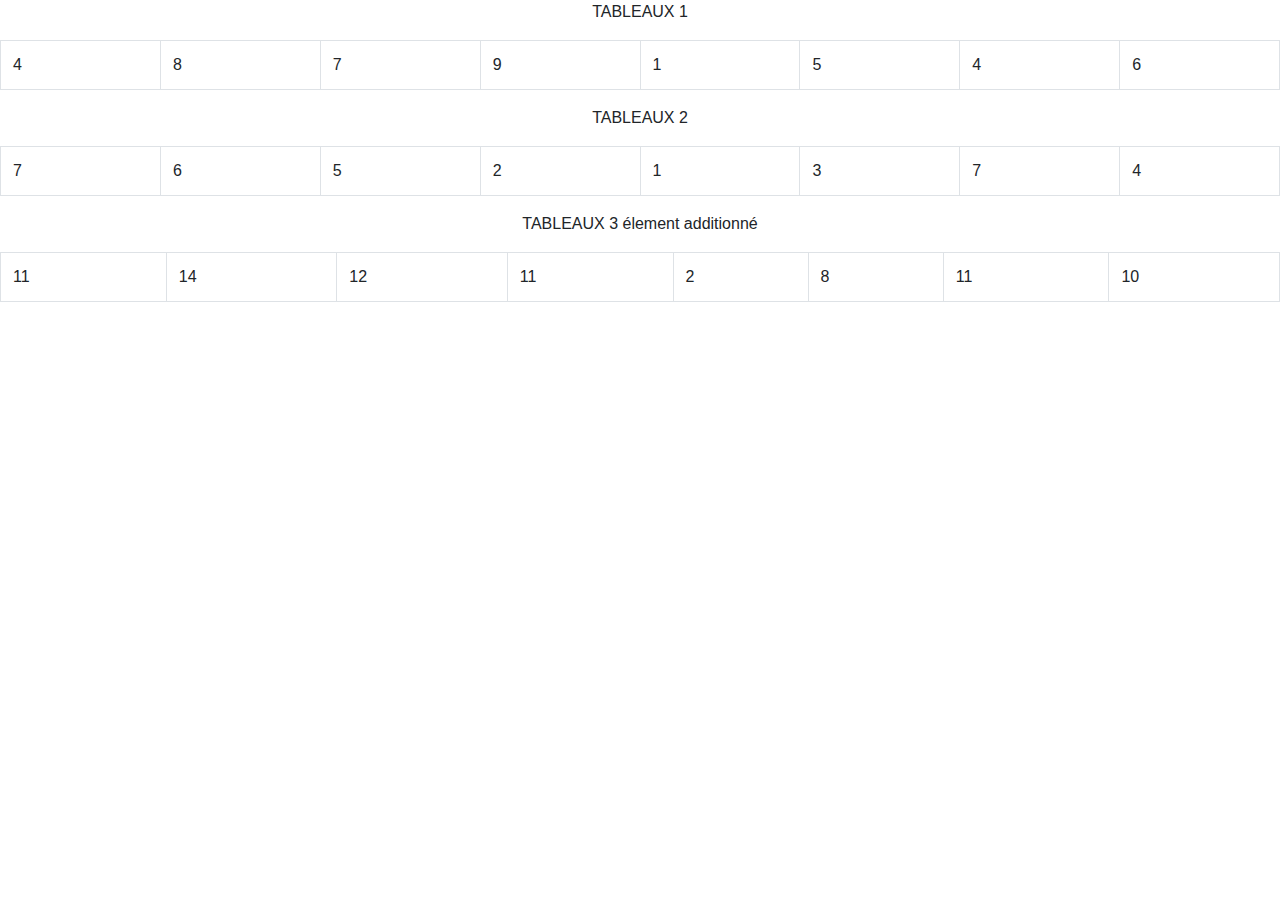
<file: Array Ad Element/index.html>
<!DOCTYPE html>
<html lang="en">

<head>
    <meta charset="UTF-8">
    <meta name="viewport" content="width=device-width, 
    initial-scale=1.0">


    <link rel="stylesheet" href="https://stackpath.bootstrapcdn.com/bootstrap/4.5.2/css/bootstrap.min.css"
        integrity="sha384-JcKb8q3iqJ61gNV9KGb8thSsNjpSL0n8PARn9HuZOnIxN0hoP+VmmDGMN5t9UJ0Z" crossorigin="anonymous">



    <script src="https://code.jquery.com/jquery-3.5.1.slim.min.js"
        integrity="sha384-DfXdz2htPH0lsSSs5nCTpuj/zy4C+OGpamoFVy38MVBnE+IbbVYUew+OrCXaRkfj"
        crossorigin="anonymous"></script>
    <script src="https://cdn.jsdelivr.net/npm/popper.js@1.16.1/dist/umd/popper.min.js"
        integrity="sha384-9/reFTGAW83EW2RDu2S0VKaIzap3H66lZH81PoYlFhbGU+6BZp6G7niu735Sk7lN"
        crossorigin="anonymous"></script>
    <script src="https://stackpath.bootstrapcdn.com/bootstrap/4.5.2/js/bootstrap.min.js"
        integrity="sha384-B4gt1jrGC7Jh4AgTPSdUtOBvfO8shuf57BaghqFfPlYxofvL8/KUEfYiJOMMV+rV"
        crossorigin="anonymous"></script>
    <title>TABLEAUX ADDITION</title>
</head>
<body>
    <p class="text-center">TABLEAUX 1 </p>
    <table class="table table-bordered">
        <tbody id="T1">
        </tbody>
    </table>
    <p class="text-center">TABLEAUX 2 </p>
    <table class="table table-bordered">
        <tbody id="T2">
        </tbody>
    </table>
    <p class="text-center" >TABLEAUX 3 élement additionné</p>
    <table class="table table-bordered">
        <tbody id="T3">
        </tbody>
    </table>
</body>
<script src="java.js"></script>
</html>
</file>
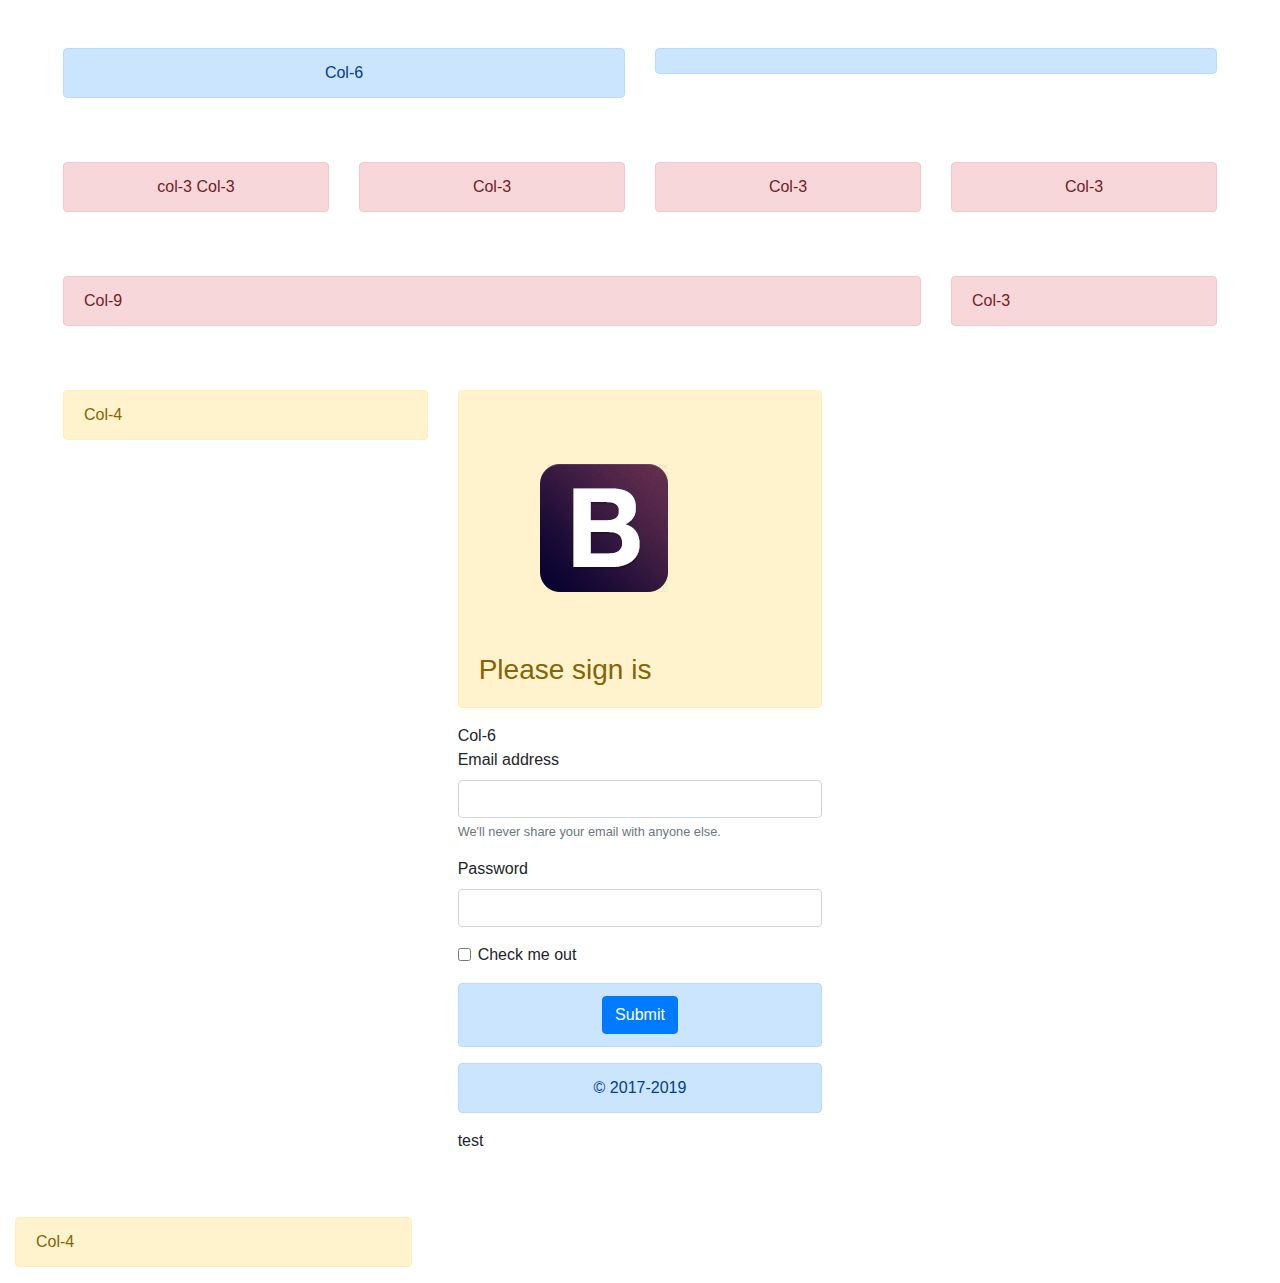
<file: BOOSTRAP-1 Premier pas/index.html>
<!DOCTYPE html>
<html lang="en">
<head>
    <meta charset="UTF-8">
    <meta name="viewport" content="width=device-width, initial-scale=1.0">
    <title>Document</title>


<!-- CSS only -->
<link rel="stylesheet" href="https://stackpath.bootstrapcdn.com/bootstrap/4.5.2/css/bootstrap.min.css" integrity="sha384-JcKb8q3iqJ61gNV9KGb8thSsNjpSL0n8PARn9HuZOnIxN0hoP+VmmDGMN5t9UJ0Z" crossorigin="anonymous">

<!-- JS, Popper.js, and jQuery -->
<script src="https://code.jquery.com/jquery-3.5.1.slim.min.js" integrity="sha384-DfXdz2htPH0lsSSs5nCTpuj/zy4C+OGpamoFVy38MVBnE+IbbVYUew+OrCXaRkfj" crossorigin="anonymous"></script>
<script src="https://cdn.jsdelivr.net/npm/popper.js@1.16.1/dist/umd/popper.min.js" integrity="sha384-9/reFTGAW83EW2RDu2S0VKaIzap3H66lZH81PoYlFhbGU+6BZp6G7niu735Sk7lN" crossorigin="anonymous"></script>
<script src="https://stackpath.bootstrapcdn.com/bootstrap/4.5.2/js/bootstrap.min.js" integrity="sha384-B4gt1jrGC7Jh4AgTPSdUtOBvfO8shuf57BaghqFfPlYxofvL8/KUEfYiJOMMV+rV" crossorigin="anonymous"></script>




</head>
 

<body class="body">

<div class="contour">

 <!-- Début Ligne 1-->
 <div class="row m-5">
    <div class="col-6">     
        
        <div class="alert alert-primary  text-center" role="alert">
            Col-6 
        </div>
    </div>
    
    <div class="col-6">
        <div class="alert alert-primary  text-center" role="alert">   

            
        </div>
    </div>
</div>
<!-- Fin Ligne 1-->




<!-- Début Ligne 2-->

<div class="row m-5">
    <div class="col-3">
        <div class="alert alert-danger text-center" role="alert">
            col-3
        Col-3
            
        </div>   
    </div>


    <div class="col-3">
        <div class="alert alert-danger text-center" role="alert">
            Col-3
  </div>
    </div>


    <div class="col-3">
        <div class="alert alert-danger text-center" role="alert">
            Col-3
        </div>
    </div>
    <div class="col-3">
        <div class="alert alert-danger text-center" role="alert">
            Col-3
        </div>
    </div>
</div>
<!-- Fin Ligne 2-->

<!-- Début Ligne 3-->

<div class="row m-5">
    <div class="col-9">
        <div class="alert alert-danger" role="alert">
            Col-9
        </div>
    </div>
    <div class="col-3">
        <div class="alert alert-danger" role="alert">
            Col-3
        </div>
    </div>

</div>
<!-- Fin Ligne 3-->

<!-- Début Ligne 4-->

<div class="row m-5">
    <div class="col-4">
        <div class="alert alert-warning " role="alert">
            Col-4
        </div>
    </div>
    <div class="col-4">
        <div class="alert alert-warning " role="alert">
            
            <img src="image/bootstrap-logo[2].png" alt="" srcset="">

            <h3>Please sign is</div>


            Col-6   <form> 
                <div class="form-group">
                  <label for="exampleInputEmail1">Email address</label>
                  <input type="email" class="form-control" id="exampleInputEmail1" aria-describedby="emailHelp">
                  <small id="emailHelp" class="form-text text-muted">We'll never share your email with anyone else.</small>
                </div>
                <div class="form-group">
                  <label for="exampleInputPassword1">Password</label>
                  <input type="password" class="form-control" id="exampleInputPassword1">
                </div>
                <div class="form-group form-check">
                  <input type="checkbox" class="form-check-input" id="exampleCheck1">
                  <label class="form-check-label" for="exampleCheck1">Check me out</label>
                </div>
             <div  class="alert alert-primary  text-center" role="alert">   <button type="submit" class="btn btn-primary">Submit</button>
            </div>

                <p class="alert alert-primary  text-center" role="alert">  © 2017-2019</p>
            </form>










            <p>test</p>   
 </div>
    </div>
    <div class="col-4">
        <div class="alert alert-warning " role="alert">
            Col-4
 </div>
    </div>
</div>
<!-- Fin Ligne 4-->








    
</body>
</html>
</file>
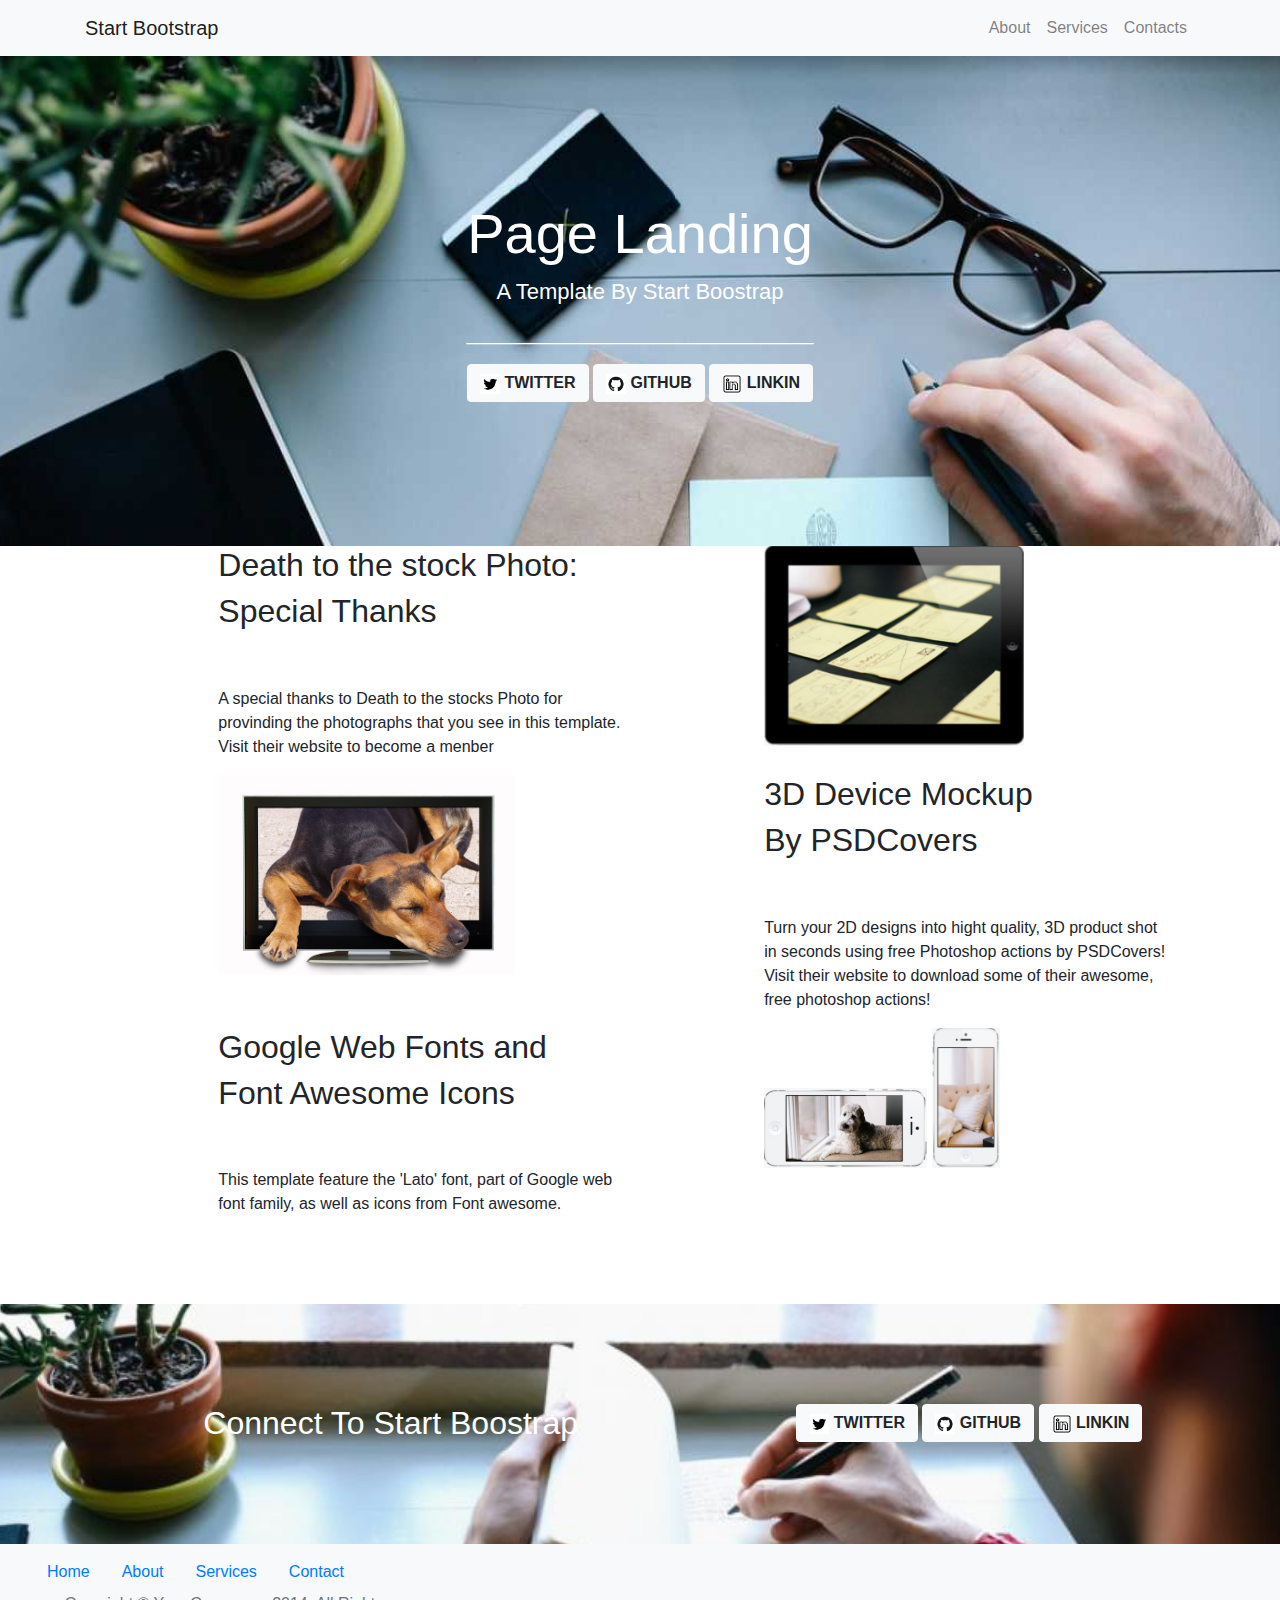
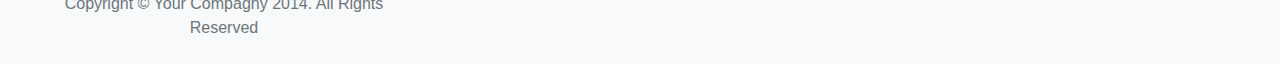
<file: BOOSTRAP-2 Reproduire une maquette/index.html>
<!DOCTYPE html>
<html lang="en">

<head>
    <meta charset="UTF-8">
    <meta name="viewport" content="width=device-width, initial-scale=1.0">
    <title>Document</title>
    <link rel="stylesheet" href="style.css">

    <!-- CSS only -->
    <link rel="stylesheet" href="https://stackpath.bootstrapcdn.com/bootstrap/4.5.2/css/bootstrap.min.css"
        integrity="sha384-JcKb8q3iqJ61gNV9KGb8thSsNjpSL0n8PARn9HuZOnIxN0hoP+VmmDGMN5t9UJ0Z" crossorigin="anonymous">

    <!-- JS, Popper.js, and jQuery -->
    <script src="https://code.jquery.com/jquery-3.5.1.slim.min.js"
        integrity="sha384-DfXdz2htPH0lsSSs5nCTpuj/zy4C+OGpamoFVy38MVBnE+IbbVYUew+OrCXaRkfj"
        crossorigin="anonymous"></script>
    <script src="https://cdn.jsdelivr.net/npm/popper.js@1.16.1/dist/umd/popper.min.js"
        integrity="sha384-9/reFTGAW83EW2RDu2S0VKaIzap3H66lZH81PoYlFhbGU+6BZp6G7niu735Sk7lN"
        crossorigin="anonymous"></script>
    <script src="https://stackpath.bootstrapcdn.com/bootstrap/4.5.2/js/bootstrap.min.js"
        integrity="sha384-B4gt1jrGC7Jh4AgTPSdUtOBvfO8shuf57BaghqFfPlYxofvL8/KUEfYiJOMMV+rV"
        crossorigin="anonymous"></script>

</head>

<body>


    <nav class="navbar navbar-expand-lg navbar-light bg-light shadow fix-top">
        <div class="container">
            <a class="navbar-brand" href="#">Start Bootstrap</a>
            <button class="navbar-toggler" type="button" data-toggle="collapse" data-target="#navbarResponsive"
                aria-controls="navbarResponsive" aria-expanded="false" aria-label="Toggle navigation">
                <span class="navbar-toggler-icon"></span>
            </button>
            <div class="collapse navbar-collapse" id="navbarResponsive">
                <ul class="navbar-nav ml-auto">
                    <li class="nav-item active">

                    </li>
                    <li class="nav-item">
                        <a class="nav-link" href="#">About</a>
                    </li>
                    <li class="nav-item">
                        <a class="nav-link" href="#">Services</a>
                    </li>
                    <li class="nav-item">
                        <a class="nav-link" href="#">Contacts</a>
                    </li>

                </ul>
            </div>
        </div>
    </nav>

    <div class="row " id="image1">
        <div class="jumbotron col-7 bg-transparent text-white text-center mx-auto">
            <div id="position">
                <h1 class=" display-4 "> <strong> Page Landing </strong>
                </h1>
                <p id="txtB">A Template By Start Boostrap <span>
                        <p>_______________________________________</p>
                    </span></p>

                <div class="span4 text-center">
                </div>

                <div>
                    <button type="button" class="btn btn-light">
                        <img src="img/téléchargement.png" height="20px" alt="twitter" class="icon">
                        <strong>TWITTER</strong>
                    </button>

                    <button type="button" class="btn btn-light">
                        <img src="img/GitHub-Mark.png" height="20px" alt="twitter" class="icon">
                        <strong>GITHUB</strong>
                    </button>

                    <button type="button" class="btn btn-light">
                        <img src="img/IN.png" height="20px" alt="twitter" class="icon">
                        <strong>LINKIN</strong>
                    </button>
                </div>
            </div>
        </div>
    </div>

    <div class=" row  ">
        <div class="offset-2 col-4">
            <span>
                <h2>Death to the stock Photo:</h2>
                <h2>Special Thanks</h2><br><br>
                <p>A special thanks to Death to the stocks Photo for
                    provinding the photographs that you see in this template. Visit their website to become a menber
                </p>

            </span>
        </div>

        <div class="col-1"></div>

        <div class=" col-4">

            <img src="img/tablette feuille.png" height="200px">
        </div>
    </div>

    <div class=" row  ">
        <div class="offset-2 col-4">
            <img src="img/chien-tv.jpg" height="200px">

        </div>
        <div class="col-1"></div>
        <div class=" col-4">
            <h2>3D Device Mockup</h2>
            <h2>By PSDCovers</h2><br><br>

            <p>
                Turn your 2D designs into hight quality, 3D product shot in
                seconds using free Photoshop actions by PSDCovers! Visit
                their website to download some of their awesome, free
                photoshop actions!
            </p>

        </div>
    </div>

    <div class=" row  ">
        <div class="offset-2 col-4">
            <span>
                <h2>Google Web Fonts and</h2>
                <h2>Font Awesome Icons</h2><br><br>

                <p>This template feature the 'Lato' font, part of
                    Google web font family, as well as icons from Font awesome.
                </p><br><br><br>

            </span>
        </div>

        <div class="col-1"></div>




        <div class=" col-4">
            <img src="img/Gsm Chien Couché.png" height="80px" class="align-bottom">
            <img src="img/gsm debout.png" height="140px">

        </div>
    </div>
    </div>


    <div class="row " id="image2">
        <div class="col-2"></div>

        <div>
            <h2 id="txt">Connect To Start Boostrap
            </h2>
        </div>

        <div class="col-2"></div>



        <div id="badge">

            <button type="button" class="btn btn-light">
                <img src="img/téléchargement.png" height="20px" alt="" class="icon">
                <strong>TWITTER</strong>
            </button>

            <button type="button" class="btn btn-light">
                <img src="img/GitHub-Mark.png" height="20px" alt="" class="icon">
                <strong>GITHUB</strong>
            </button>

            <button type="button" class="btn btn-light">
                <img src="img/IN.png" height="20px" alt="" class="icon">
                <strong>LINKIN</strong>
            </button>
        </div>
    </div>


    <nav class="navbar navbar-expand-lg navbar-light bg-light      bottom">

        <div class="col-4">
            <ul class="nav">
                <li class="nav-item">
                    <a href="#" class="nav-link">Home</a>
                </li>
                <li class="nav-item">
                    <a href="#" class="nav-link">About</a>
                </li>
                <li class="nav-item">
                    <a href="#" class="nav-link">Services</a>
                </li>
                <li class="nav-item">
                    <a href="#" class="nav-link">Contact</a>
                </li>
            </ul>
            <p class="text-muted text-center">Copyright © Your Compagny 2014. All Rights Reserved</p>
        </div>

    </nav>


</body>

</html>
</file>
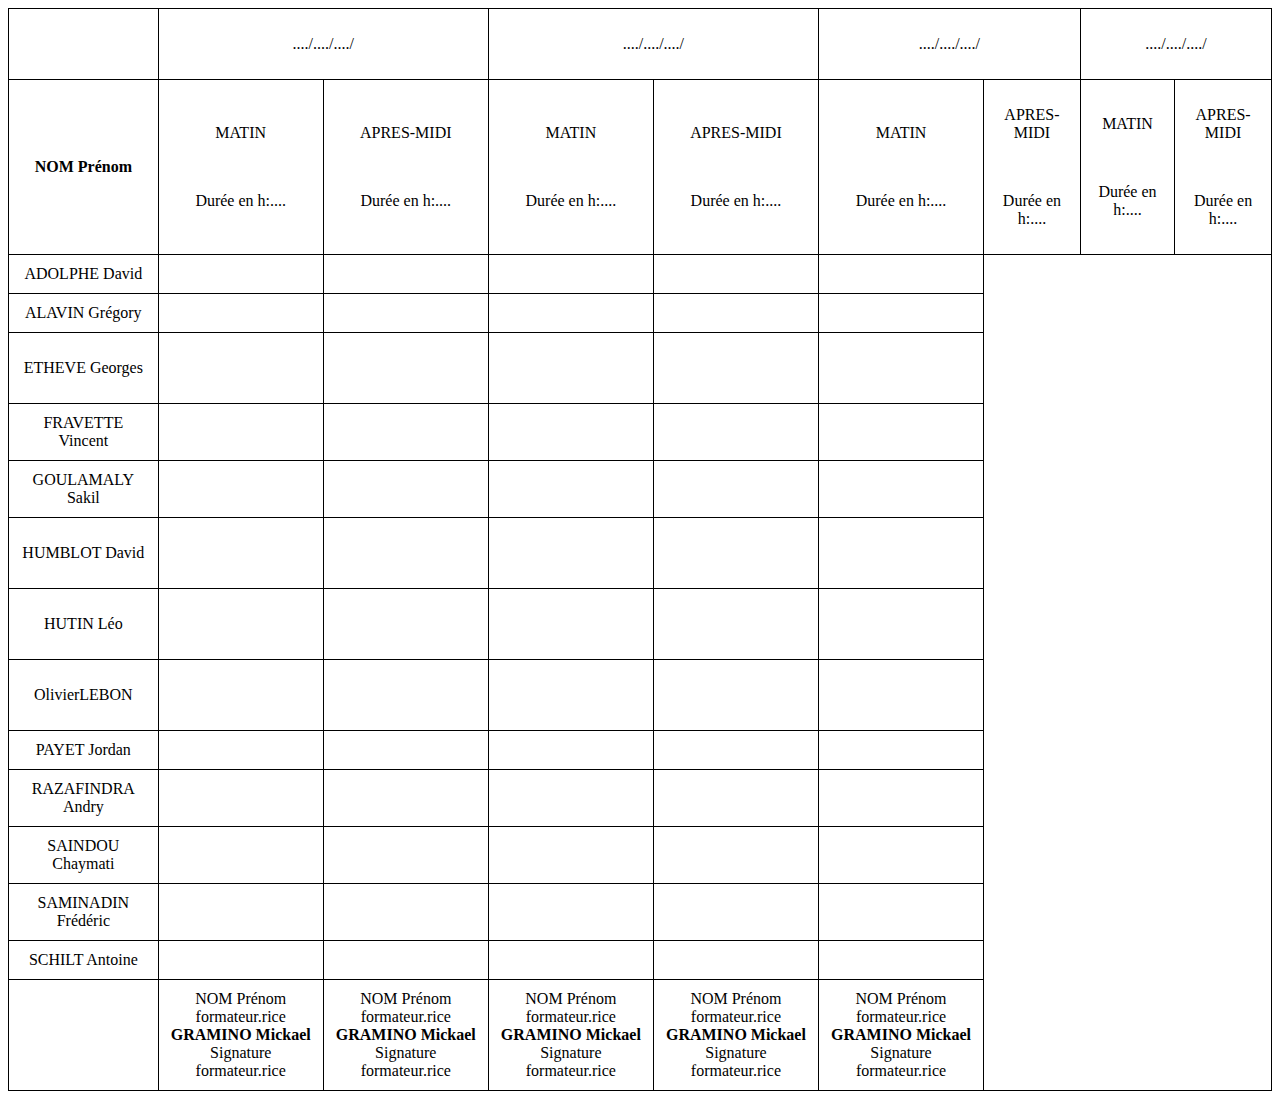
<file: HTML-CSS Feuille d'émargement/index.html>
<!DOCTYPE html>
<html lang="en">
<head>
    <meta charset="UTF-8">
    <meta name="viewport" content="width=device-width, initial-scale=1.0">
    <title>Document</title>

    <style>
        table, th, td {
        padding: 10px;
        border: 1px solid black;
        border-collapse: collapse;
        text-align: center
        }
      </style>


      
</head>
<body>   <!-- > Début du tableau</:-->

    <table>


        <tr> <!--Premiere ligne tableau-->
            <td id="cel1"></td>   </td>
            <td colspan="2">  <p>  ..../..../..../</p>   </p> </td>
            <td colspan="2">  <p>  ..../..../..../</p>   </p> </td>
            <td colspan="2">  <p>  ..../..../..../</p>   </p> </td>
            <td colspan="2">  <p>  ..../..../..../</p>   </p> </td>

        </tr>
        <tr> <!--Seconde ligne et collone scindé en deux-->
            <td>  <p> <strong>NOM  Prénom</strong>     </p></td>
            <td>  <p> MATIN </p> <br/> <p>Durée en h:.... </p></td> 
            <td>  <p> APRES-MIDI </p> <br/> <p>Durée en h:.... </p></td>
            <td>  <p> MATIN </p> <br/> <p>Durée en h:.... </p></td>
            <td>  <p> APRES-MIDI </p> <br/> <p>Durée en h:.... </p></td>
            <td>  <p> MATIN </p> <br/> <p>Durée en h:.... </p></td>
            <td>  <p> APRES-MIDI </p> <br/> <p>Durée en h:.... </p></td>
            <td>  <p> MATIN </p> <br/> <p>Durée en h:.... </p></td>
            <td>  <p> APRES-MIDI </p> <br/> <p>Durée en h:.... </p></td>
            
         <tr> 
                    <td>ADOLPHE David</td>
                    <td></td>
                    <td></td>
                    <td></td>
                    <td></td>
                    <td></td>
                    
            </tr>


        <tr>  
                <td>ALAVIN Grégory</td>
                    <td></td>
                    <td></td>
                    <td></td>
                    <td></td>
                    <td></td>
                 
         <tr>  
                <td> <p>ETHEVE Georges</p</td>
                    <td></td>
                    <td></td>
                    <td></td>
                    <td></td>
                    <td></td>
                 </tr>

         <tr> 
                    <td>FRAVETTE Vincent</td>
                    <td></td>
                    <td></td>
                    <td></td>
                    <td></td>
                    <td></td>
                    
        </tr>


            <tr>  
                <td>GOULAMALY Sakil</td>
                    <td></td>
                    <td></td>
                    <td></td>
                    <td></td>
                    <td></td>
                 
            <tr>  
                <td> <p>HUMBLOT David</p</td>
                    <td></td>
                    <td></td>
                    <td></td>
                    <td></td>
                    <td></td>
                 </tr>

                 <tr>  
                    <td> <p>HUTIN Léo</p</td>
                        <td></td>
                        <td></td>
                        <td></td>
                        <td></td>
                        <td></td>
                     </tr>     
     
                <tr>  
                <td> <p>OlivierLEBON</p</td>
                         <td></td>
                         <td></td>
                         <td></td>
                         <td></td>
                         <td></td>
                     </tr>

                <tr>  
                    
                        <td>PAYET Jordan</td>
                         <td></td>
                         <td></td>
                         <td></td>
                        <td></td>
                        <td> </td>
                 </tr>  

                 <tr>  
                    <td> RAZAFINDRA Andry</td>
                        <td></td>
                         <td></td>
                         <td></td>
                         <td></td>
                        <td></td>
                 </tr>     

                 <tr>  
                    <td> SAINDOU Chaymati</td>
                        <td></td>
                         <td></td>
                         <td></td>
                         <td></td>
                        <td></td>
                 </tr>     

                 <tr>  
                    <td>SAMINADIN Frédéric </td>
                        <td></td>
                         <td></td>
                         <td></td>
                         <td></td>
                        <td></td>
                 </tr>     
                 
                 <tr>  
                    <td>SCHILT Antoine </td>
                        <td></td>
                         <td></td>
                         <td></td>
                         <td></td>
                        <td></td>
                 </tr>     

        <tr>
                <td>
                    </td>

                <td>NOM Prénom formateur.rice <br/>
                    <strong>GRAMINO  Mickael</strong> <br/>
                    Signature formateur.rice</td>

                <td>NOM Prénom formateur.rice <br/>
                    <strong>GRAMINO  Mickael</strong> <br/>
                    Signature formateur.rice</td>

                <td>NOM Prénom formateur.rice <br/>
                    <strong>GRAMINO  Mickael</strong> <br/>
                    Signature formateur.rice</td>

                <td>NOM Prénom formateur.rice <br/>
                    <strong>GRAMINO  Mickael</strong> <br/>
                    Signature formateur.rice</td>

                <td>NOM Prénom formateur.rice <br/>
                        <strong>GRAMINO  Mickael</strong> <br/>
                        Signature formateur.rice</td>

        </tr>







            















    </table>


</body>
</html>
</file>
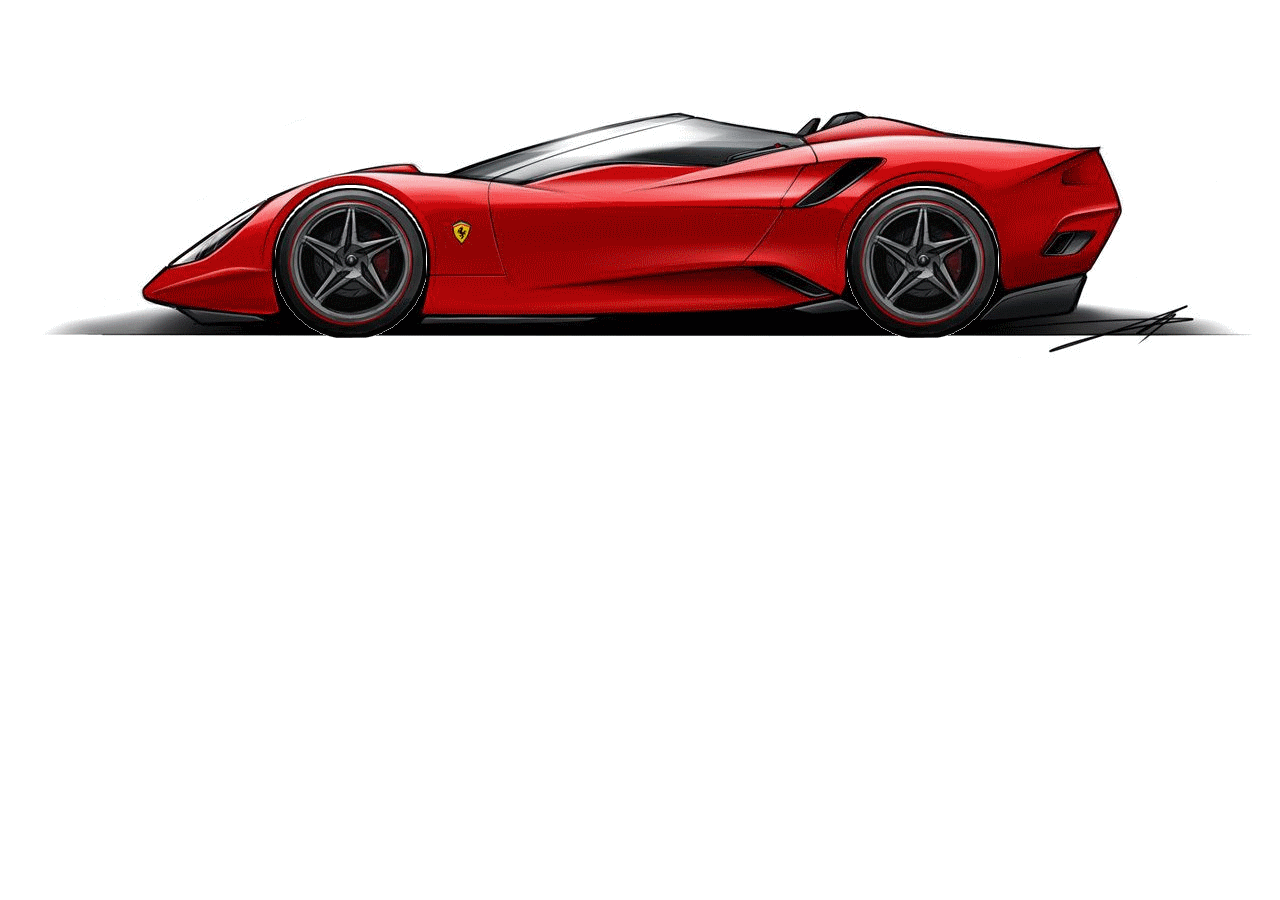
<file: HTML-CSS Voiture Roue Animation/animation voiture/index.html>
<!DOCTYPE html>
<html lang="en">

<head>
    <meta charset="UTF-8">
    <meta name="viewport" content="width=device-width, initial-scale=1.0">
    <title>Document</title>
    <link rel="stylesheet" href="style.css">
</head>

<body>
    <!-- Les images de voiture et de roues sont dans le dossier images -->


    <div class="car">

        <img src="images/voiture.png" alt="">

        <div class="roue">
            <div class="rotation">
                <div class="roueA"><img src="images/roue_arriere.png" alt=""></div>
                <div class="roueB"><img src="images/roue_arriere.png" alt=""></div>
            </div>

        </div>
    </div>









</body>

</html>
</file>
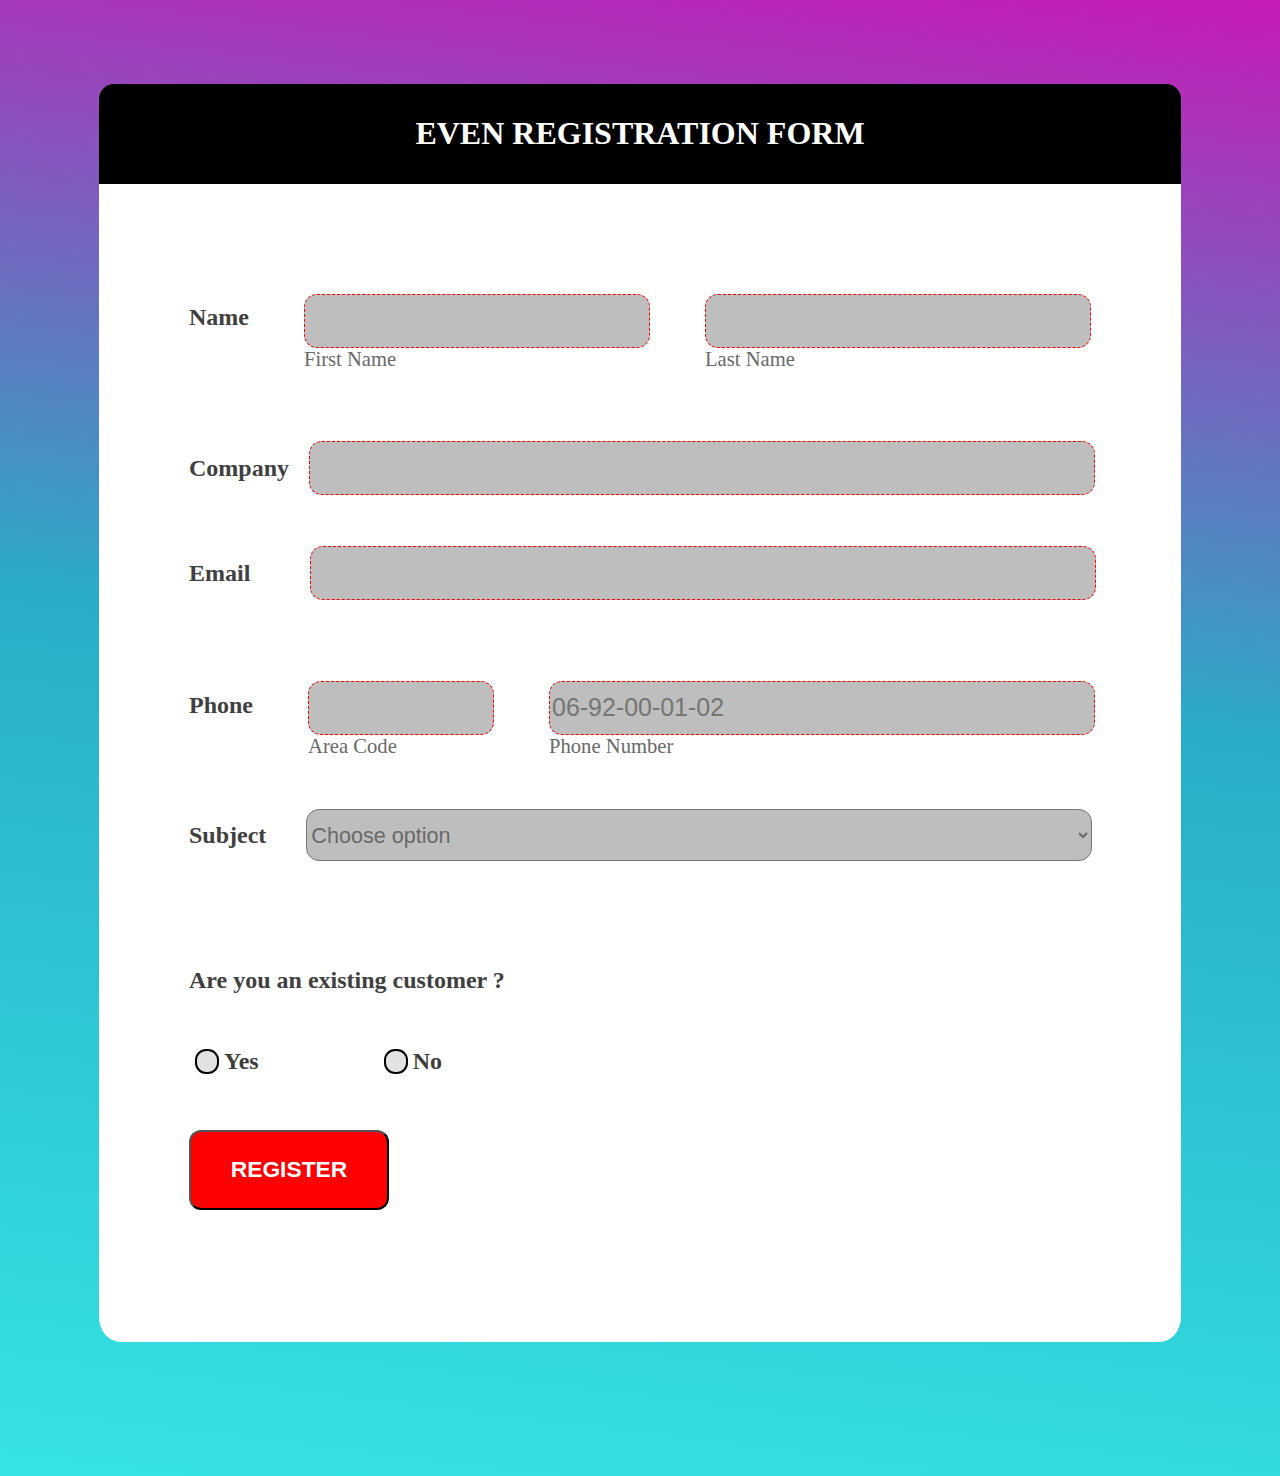
<file: FORMULAIRE HTML-CSS/form.html>
<!DOCTYPE html>
<html lang="en">

<head>
    <meta charset="UTF-8">
    <meta name="viewport" content="width=device-width, initial-scale=1.0">
    <title>FORMULAIRE</title>
    <link rel="stylesheet" type="text/css" href="form.css">
    <link rel="stylesheet"  href="form.js">
    <link rel="stylesheet" media="screen and (min-height:320px )"  href="media1.css">
    
</head>

<body>

    <div class="container" style="margin-top: 6%; margin-bottom: 10%; ">

        <div class="footer-form">
            <h1>EVEN REGISTRATION FORM</h1>
        </div>
        <!--method et action a définir pour les actions sur formulaire -->
        <form method="post" action="traitement.php" class="form" id="FORMULAIRE">
            <!-- -->
            <div class="text" id="text">
                <div class="name">
                    <div class="div1">
                        <strong>
                            <p>Name</p>
                        </strong>
                    </div>
                    <div class="champname">
                        <!--Ajout name="firstName" pour action sur name et id firstname
                        ajout de 'required' et ajout de css attribué-->
                        <input type="text" name="FirstName" id="FirstName"
                            class="inputFirstName"  
                            required
                            pattern="^[a-zA-ZéèîïÉÈÎÏ][a-zéèêàçîï]+([-'\s][a-zA-ZéèîïÉÈÎÏ][a-zéèêàçîï]+)?$"></input>

                        <!--ajout du for pour lié id de input a son label-->
                        <label class="text-gray" for="FirstName">First Name</label>
                    </div>
                        <!---->
                    <div class="champname">
                        <!--Ajout name="LastName" pour action sur name et id lastname
                        ajout de 'required' et ajout de css attribué-->

                        <input type="text" name="LastName" id="LastName"
                            class="inputLastName"
                            
                            required
                            pattern="^[a-zA-ZéèîïÉÈÎÏ][a-zéèêàçîï]+([-'\s][a-zA-ZéèîïÉÈÎÏ][a-zéèêàçîï]+)?$">
                        </input>

                        <!--ajout du for pour lié id de input a son label-->

                        <label class="text-gray" for="LastName">Last Name</label>
                    </div>
                </div>

                <div class="Company" >
                    <strong>
                        <p>Company</p>
                    </strong>
                    <div>

                        <!--Ajout name="company" pour action sur name et id company
                        ajout de 'required' et ajout de css attribué-->

                        <input type="text " name="Company"
                            class="imputCompany"
                            
                            required
                            pattern="^[a-z0-9A-ZéèîïÉÈÎÏ][a-z0-9éèêàçîï]+([-'\s][a-z0-9A-ZéèîïÉÈÎÏ][a-z0-9éèêàçîï]+)?$">
                        </input>

                        <label for="Company"></label>   
                    </div>
                </div>

                <div class="Email">
                    <strong>
                        <p>Email</p>
                    </strong>
                    <div>

                        <input type="email" name="email" id="email"
                        class="inputEmail"
                           
                            required
                            pattern="[A-Za-z0-9](([_\.\-]?[a-zA-Z0-9]+)*)@([A-Za-z0-9]+)(([_\.\-]?[a-zA-Z0-9]+)*)\.([A-Za-z]{2,})">
                        </input>

                        <label for="email"></label>
                    </div>
                </div>

                <div class="Phone">
                    <div style="margin-top: 6%;">
                        <strong>
                            <p>Phone</p>
                        </strong>
                    </div>
                    <div class="champname"><input type="number"
                            class="inputAreaCode"
                            
                            required
                            pattern="^([0-9]+|[-](\d+)){1,5}$"
                            ></input>
                        <label class="text-gray">Area Code</label>
                    </div>

                    <div class="champname"><input type="number"
                        class="inputPhoneNumber"
                        placeholder="06-92-00-01-02"
                            required
                            pattern="(01|02|03|04|05|06|07|08|09)[ \.\-]?[0-9]{2}[ \.\-]?[0-9]{2}[ \.\-]?[0-9]{2}[ \.\-]?[0-9]{2}">
                        </input>
                        <label class="text-gray">Phone Number</label>
                    </div>
                </div>

                <div class="Subject" >
                    <strong>
                        <p>Subject</p>
                    </strong>

                    <div>
                        <select type="select" class="text-gray"
                        class="selectOption"
                        
                            style="background-color: rgb(190, 190, 190); width: 786px; height: 52px; border-radius: 13px;  margin-left: 40px;font-size:90%; "required>

                            <option>Choose option</option>
                            <option>choix 1</option>
                            <option>Autre choix</option>

                        </select>

                    </div>
                </div>

                <div class="Customer">
                    <div style="margin-top: 10%;">
                        <strong>
                            <p>Are you an existing customer ?</p>
                        </strong>
                    </div>
                </div>

                <div class="rad">

                    <div class="radio-item">
                        <input type="radio" id="ritema" name="ritem" value="ropt1" required>
                        <label for="ritema"><strong>Yes</strong></label>
                    </div>

                    <div class="radio-item" style="margin-right:63%;">
                        <input type="radio" id="ritemb" name="ritem" value="ropt2">
                        <label for="ritemb"><strong>No</strong></label>
                    </div>
                </div>
                <div style="margin-top:5% ; ">

                    <!--Ajout type submit et valeur ok-->
                    <button type="submit">
                        <!---->

                        <label><strong>REGISTER</strong></label>
                    </button>
                </div>
        </form>
    </div>

    <script src="form.js"></script>

</body>
</html>
</file>
<file: BOOSTRAP-2 Reproduire une maquette/style.css>
#image1{
   
    background: url(img/image1.jpg);
    background-size:cover ;
   
    height: 30.625rem;
    
}

#image2{
   
    background: url(img/image2.jpg);
    background-size:cover ;
   
    height: 15rem;
    background-position-y:-18.75rem ;
    
}

#txt{
    display: flex;
    margin-top: 6.25rem;
    
  color: white;
}

#badge{
margin-top: 6.25rem;

}

#position{
margin-top: 80px;

}

#txtB{
    font-size: 1.375rem;
}
#end{
    margin-bottom: 50px;
}
</file>
<file: HTML-CSS Voiture Roue Animation/animation voiture/style.css>
div.car{

 display : inline-flex;
 position:block;
 align-items: flex-start;

}

div.roue{

    margin-left:267px ;
    display: inline-flex;
    position: absolute;
    justify-content: flex-start;
    align-items: space-around;

}

div.roueA{
    margin-top: 180px;
    margin-left:50 px ;
    display: flex;
    position: absolute;
    align-content: flex-start;


}

div.roueB{
    margin-top:180px;
    margin-left: 572px;
    display: flex;
    position: absolute;
    align-content: flex-end;

}
/**ici la virgule permet de donner la proprité 
de rotation à mes deux class roueA et roueB*/
 .roueB { 

    -webkit-animation:spin 8s linear infinite;    
     -moz-animation:spin 10s linear infinite;     
     animation:spin 4s linear infinite; } 
    @-moz-keyframes spin { 100% { -moz-transform: rotate(360deg); } }
    @-webkit-keyframes spin { 100% { -webkit-transform: rotate(360deg); } } 
    @keyframes spin { 100% { -webkit-transform: rotate(360deg); 
    transform:rotate(360deg); }

}
.roueA { 

    -webkit-animation:spin 8s linear infinite;    
     -moz-animation:spin 10s linear infinite;     
     animation:spin 4s linear infinite; } 
    @-moz-keyframes spin { 100% { -moz-transform: rotate(-360deg); } }
    @-webkit-keyframes spin { 100% { -webkit-transform: rotate(-360deg); } } 
    @keyframes spin { 100% { -webkit-transform: rotate(-360deg); 
    transform:rotate(-360deg); }

}
</file>
<file: FORMULAIRE HTML-CSS/form.css>
body{
    background: rgb(53,228,226);
background: linear-gradient(7deg, rgba(53,228,226,1) 0%, rgba(40,173,200,1) 54%, rgba(198,26,182,1) 100%);

    display: flex;
    position: relative;
    align-items: space-around;
    justify-content: center;
}

.form{
    background-color: white;
}

.container{
    background: white;
    display: block;
    position: relative;
    width: 67.625rem;
    height:78.625rem;
    border-radius: 2%;
}

.footer-form{
    display: flex;
    background:black;
    position:relative;
    width: 67.625rem;
    height: 6.25rem;
    border-top-left-radius: 0.9375rem;
    border-top-right-radius:0.9375rem;
    justify-content: center;
    align-items: center;
}

.div1{
    margin-top:40px;
}

.inputFirstName{
    background-color: rgb(190, 190, 190); width: 340px; height: 50px; border-radius: 13px ; font-size:104%;
}

.inputLastName{
    background-color: rgb(190, 190, 190); width: 380px; height: 50px; border-radius: 13px; font-size:104%;
}

h1{
    color:white;
    font-size: 200%;
}

.text{
    display: flex;
    position: relative;
    flex-direction: column;
    justify-content: space-between;
    width: 43.75rem;
    height: 37.5rem;
    margin-left: 5.625rem;
    margin-top: 2.5rem;
    font-size: 150%;
    color: rgb(65, 64, 64);
}

.form{
    display: flex;
    align-items: center;
}
button{
    background: red;
    border-radius: 0.75rem;
    color: white;
    font-size:95% ;
    width: 12.5rem;
    height: 5rem;
}
.rad{
    display: flex;
    flex-direction: row;
    justify-content: space-between;
    margin-bottom: 1.25rem;
    margin-top: 1rem;
    
}
.input-name{
    position: relative;
}
.name{
    display: flex;
    align-items: center;
    width: 959.375rem;
    position: relative;
}

.champname{
   margin-left: 3.4375rem;
   margin-top: 4.375rem;
   display: flex;
   flex-direction: column;
   justify-content: start;
}

.text-gray{
    color: rgb(105, 105, 105);
    margin-top: none;
    font-size: 86%;
}

.Company{
    display: flex;
    position: relative;
    align-items: center;
    margin-top: 60px;
}

.imputCompany{
    background-color: rgb(190, 190, 190); width: 780px; height: 50px; border-radius: 13px; margin-left: 20px; font-size:104%;
}

.Email{
    display: flex;
    position: relative;
    align-items: center;
    margin-top: 1.875rem;
}
.inputEmail{
   background-color: rgb(190, 190, 190); width: 780px; height: 50px; border-radius: 13px; margin-left: 20px; margin-left: 60px; font-size:104%; 
}

.Phone{
    display: flex;
    position: relative;
    align-items: center;
}
.inputAreaCode{
    background-color: rgb(190, 190, 190); width: 180px; height: 50px; border-radius: 13px; font-size:104%;
}
.inputPhoneNumber{
    background-color: rgb(190, 190, 190); width: 540px; height: 50px; border-radius: 13px; font-size:104%;
}

.Subject{
    display: flex;
    position: relative;
    align-items: center;
    margin-top: 40px;
}

.Customer{
    display: flex;
    position: relative;
}


/** CODE RECUPERER SUR LE NET ET AJUSTER POUR LES PARAMETRE COULEUR ET DIMENSIONS DU
BOUTON RADIO**/
.radio-item {
    display: inline-block;
    position: relative;
    padding: 0 6px;
    margin: 10px 0 0;
    
  }

  .radio-item input[type='radio'] {
    display: none;
  }

  .radio-item label {
    color: rgb(61, 61, 61);
    font-weight: normal;
  }

  .radio-item label:before {
    content: " ";
    display: inline-block;
    position: relative;
    top: 5px;
    margin: 0 5px 0 0;
    width: 20px;
    height: 21px;
    border-radius: 11px;
    border: 2px solid #000000;
    background-color: rgb(226, 226, 226);
  }

  .radio-item input[type=radio]:checked + label:after {
    border-radius: 11px;
    width: 16px;
    height: 17px;
    position: absolute;
    top: 9px;
    left: 10px;
    content: " ";
    display: block;
    background: rgb(15, 221, 15);
  }


  /** CSS Dédié en fonctions des restrictions, des conditions avant toute validation**/
  input:invalid {
    border: 1px dashed red;
  }
  input:valid {
    border: 1px solid rgb(37, 45, 149);
  }
  /****/
</file>
<file: FORMULAIRE HTML-CSS/media1.css>

</file>
